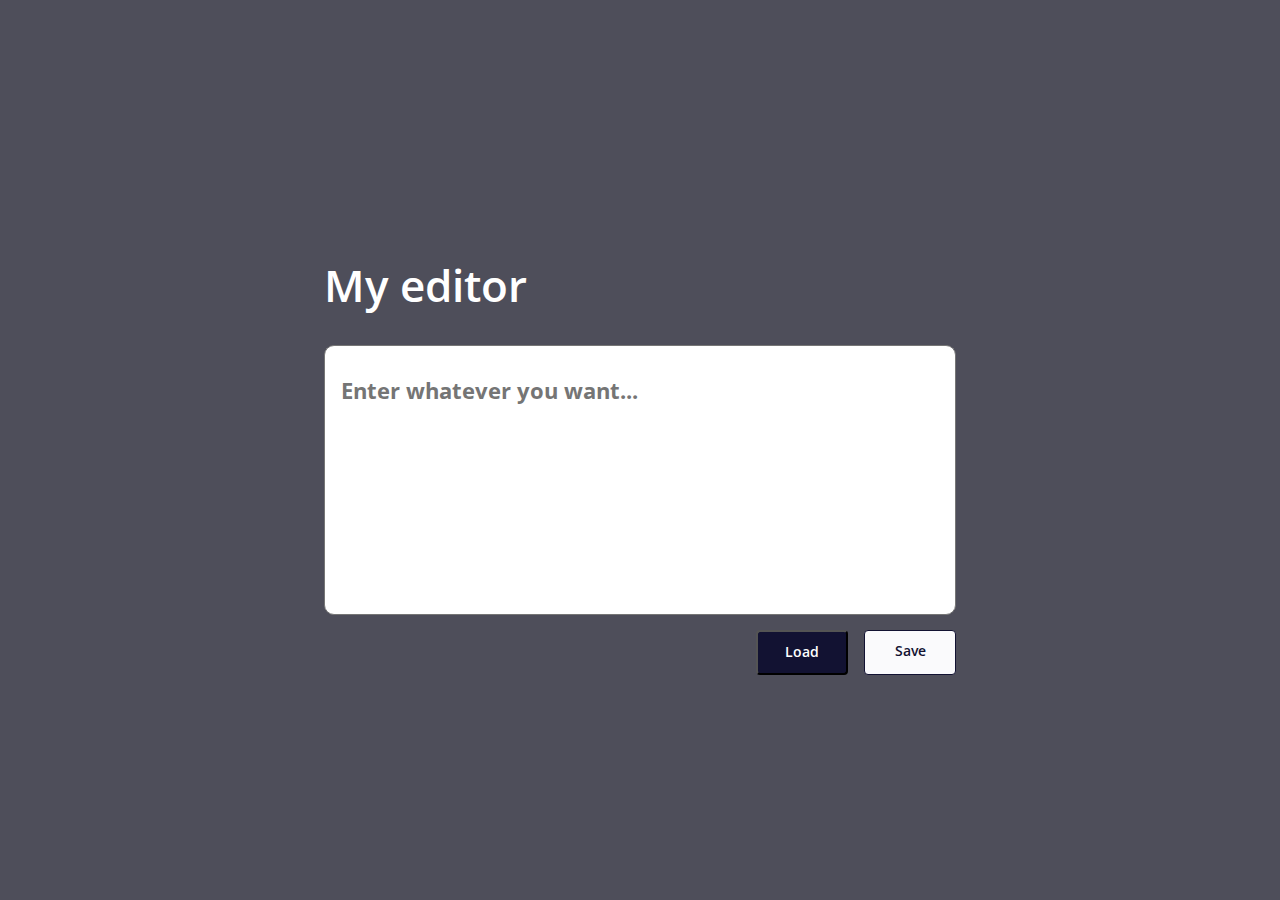
<file: index.html>
<!doctype html><html lang="en"><head><meta charset="UTF-8"/><meta name="viewport" content="width=device-width,initial-scale=1"/><title>WTF: Simple Editor</title><link href="index.cb39dec7.css" rel="stylesheet"></head><body><header class="header"><h1 class="header__h1">My editor</h1></header><form class="form"><p><textarea class="textarea textarea--js" placeholder="Enter whatever you want..."></textarea></p></form><button class="button button__load button__load--js">Load</button> <button class="button button__save button__save--js">Save</button><script src="index.cb39dec7.js"></script></body></html>
</file>
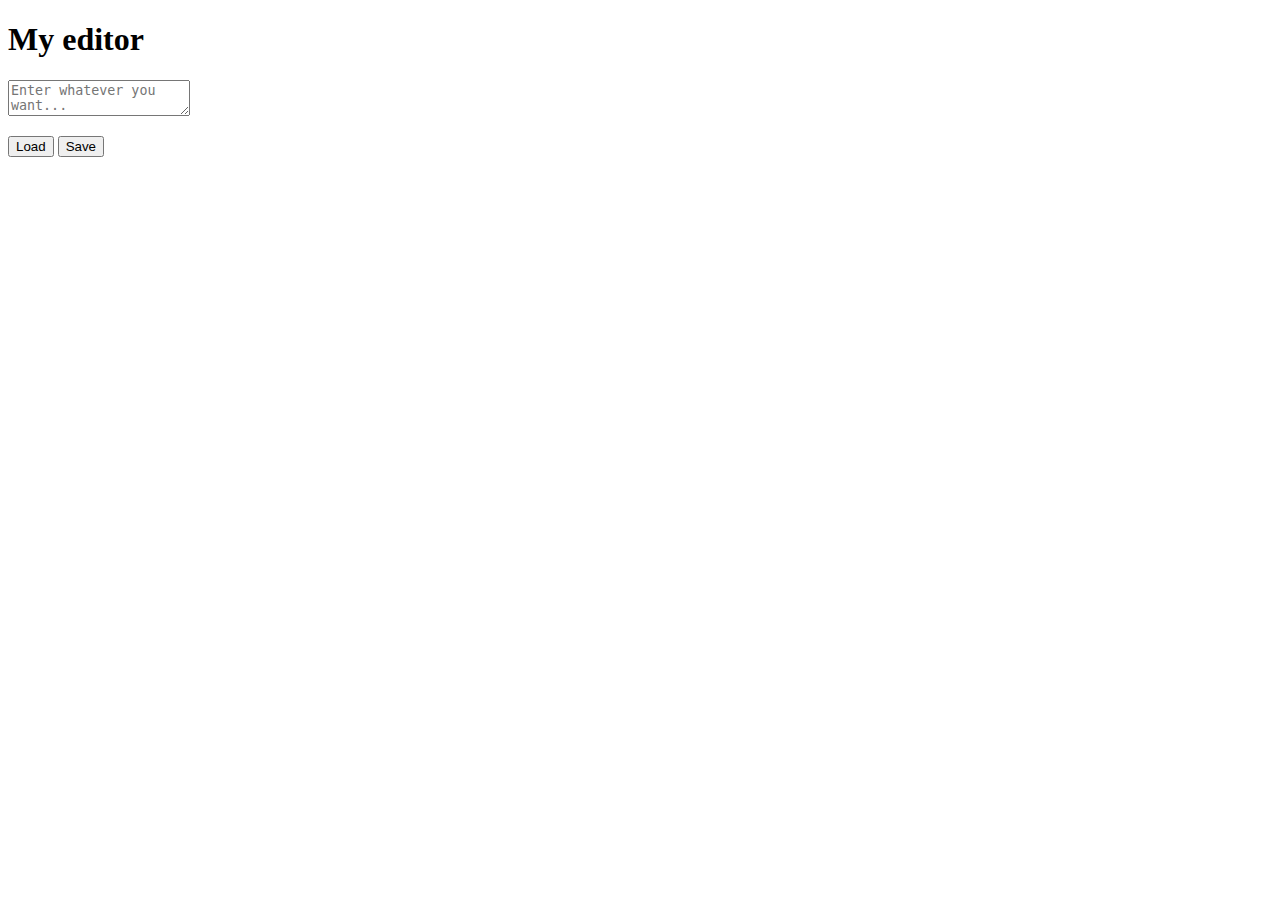
<file: src/pages/index.html>
<!DOCTYPE html>
<html lang="en">
  <head>
    <meta charset="UTF-8" />
    <meta name="viewport" content="width=device-width, initial-scale=1.0" />
    <title>WTF: Simple Editor</title>
  </head>
  <body>
    <header class="header">
      <h1 class="header__h1">My editor</h1>
    </header>
    <form class="form">
      <p>
        <textarea class="textarea textarea--js" placeholder="Enter whatever you want..."></textarea>
      </p>
    </form>
    <button class="button button__load button__load--js">Load</button>
    <button class="button button__save button__save--js">Save</button>
  </body>
</html>
</file>
<file: index.cb39dec7.css>
@import url(https://fonts.googleapis.com/css2?family=Open+Sans:ital,wght@0,300;0,400;0,600;0,700;0,800;1,300;1,400;1,600;1,700;1,800&display=swap);
/*! normalize.css v8.0.1 | MIT License | github.com/necolas/normalize.css */html{line-height:1.15;-webkit-text-size-adjust:100%}body{margin:0}main{display:block}h1{font-size:2em;margin:.67em 0}hr{box-sizing:content-box;height:0;overflow:visible}pre{font-family:monospace,monospace;font-size:1em}a{background-color:transparent}abbr[title]{border-bottom:none;text-decoration:underline;text-decoration:underline dotted}b,strong{font-weight:bolder}code,kbd,samp{font-family:monospace,monospace;font-size:1em}small{font-size:80%}sub,sup{font-size:75%;line-height:0;position:relative;vertical-align:baseline}sub{bottom:-.25em}sup{top:-.5em}img{border-style:none}button,input,optgroup,select,textarea{font-family:inherit;font-size:100%;line-height:1.15;margin:0}button,input{overflow:visible}button,select{text-transform:none}[type=button],[type=reset],[type=submit],button{-webkit-appearance:button}[type=button]::-moz-focus-inner,[type=reset]::-moz-focus-inner,[type=submit]::-moz-focus-inner,button::-moz-focus-inner{border-style:none;padding:0}[type=button]:-moz-focusring,[type=reset]:-moz-focusring,[type=submit]:-moz-focusring,button:-moz-focusring{outline:1px dotted ButtonText}fieldset{padding:.35em .75em .625em}legend{box-sizing:border-box;color:inherit;display:table;max-width:100%;padding:0;white-space:normal}progress{vertical-align:baseline}textarea{overflow:auto}[type=checkbox],[type=radio]{box-sizing:border-box;padding:0}[type=number]::-webkit-inner-spin-button,[type=number]::-webkit-outer-spin-button{height:auto}[type=search]{-webkit-appearance:textfield;outline-offset:-2px}[type=search]::-webkit-search-decoration{-webkit-appearance:none}::-webkit-file-upload-button{-webkit-appearance:button;font:inherit}details{display:block}summary{display:list-item}[hidden],template{display:none}body{background:#4e4e5a;height:100vh;display:grid;grid-template-columns:repeat(12,[col] 1fr);grid-template-rows:25% 10% 30% 5% 30%;grid-column-gap:1em;grid-row-gap:15px}.button{display:flex;flex-direction:column;padding:12px 8px;align-items:center}.button__load{background:#121232;border-radius:4px;grid-column:8;color:#fff}.button__load,.button__save{grid-row:4;font-family:Open Sans;font-style:normal;font-weight:600;font-size:14px;line-height:16px;display:flex;align-items:center;text-align:center}.button__save{background:#fafafc;border:1px solid #121232;box-sizing:border-box;border-radius:4px;grid-column:9;color:#121232}.header{grid-column:4/span 4;grid-row:2;display:flex;align-items:center;margin:0}.header__h1{font-family:Open Sans;font-style:normal;font-weight:600;font-size:44px;color:#fff;margin:0}.form{grid-column:4/span 6;grid-row:3}.textarea{width:100%;border-radius:10px;resize:none;padding-left:16px;padding-top:32px;font-family:Open Sans;font-style:normal;font-weight:700;font-size:22px;line-height:24px;color:#232735}p{margin:0;height:100%;display:flex}
</file>
